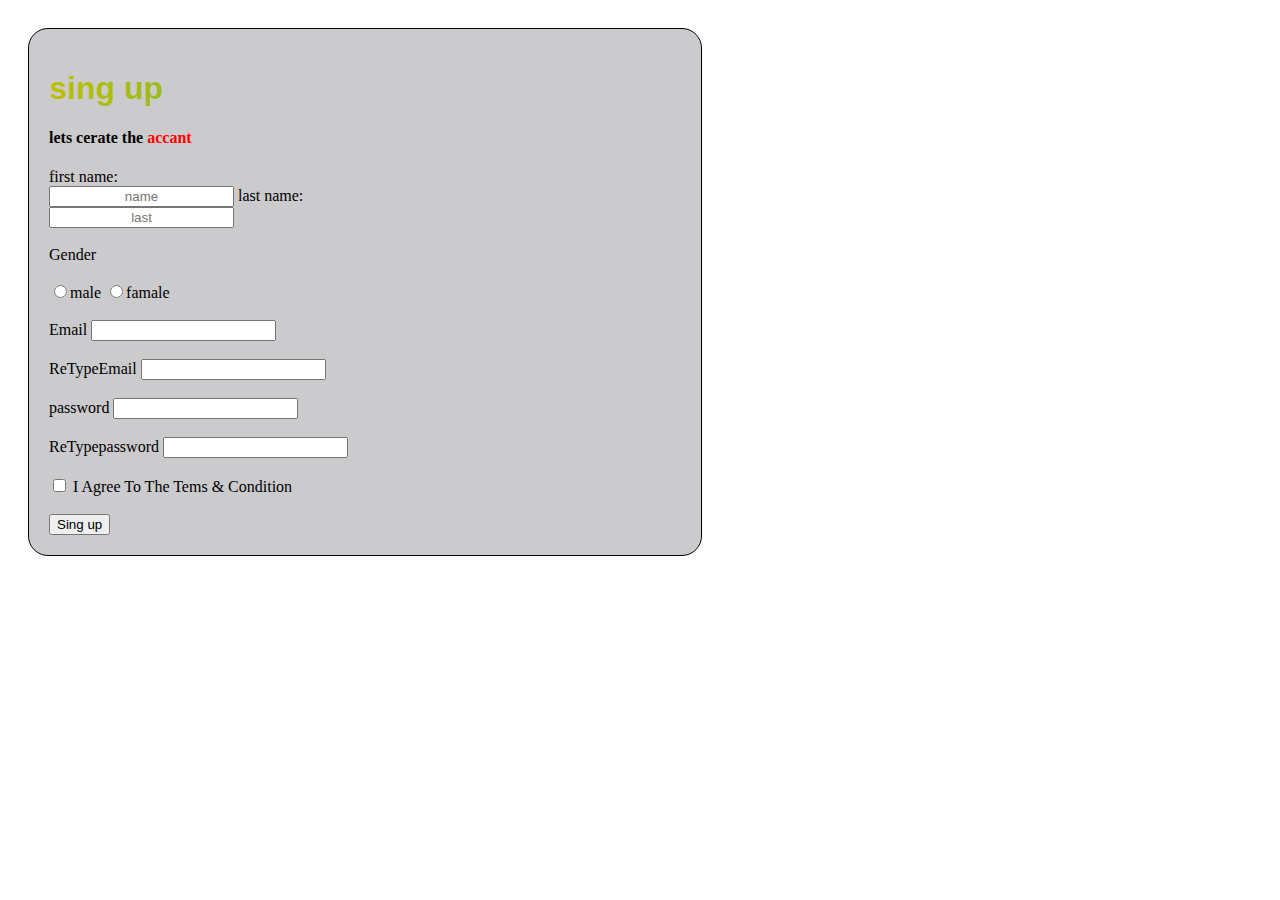
<file: page/htm4.html>
<!DOCTYPE html>
<html lang="en">
  <head>
    <meta charset="UTF-8" />
    <meta name="viewport" content="width=device-width, initial-scale=1.0" />
    <link rel="stylesheet" href="/css/style4.css" />
    <title>Document</title>
  </head>
  <body>
    <section class="section">
      <div class="box">
        <header>
          <h1>sing up</h1>
          <h4>lets cerate the <span>accant</span></h4>
        </header>
        <form action="">
          <div class="box1">
            <label for="">first name:</label><br />
            <input type="text" placeholder="name" />
            <label for="">last name:</label><br />
            <input type="text" placeholder="last" />
          </div>
          <br /><br />
          <label for="">Gender</label>
          <br /><br />
          <input type="radio" name="" id="" />male
          <input type="radio" name="" id="" />famale <br /><br />
          <label for="">Email</label>
          <input type="email" name="" id="" />
          <br /><br />
          <label for="">ReTypeEmail</label>
          <input type="email" name="" id="" />
          <br /><br />
          <label for=""></label>password
          <input type="password" name="" id="" />
          <br /><br />
          <label for=""></label>ReTypepassword
          <input type="password" name="" id="" />
          <br /><br />
          <input type="checkbox" name="" id="" /> I Agree To The Tems &
          Condition <br /><br />
          <button type="submit">Sing up</button>
        </form>
      </div>
    </section>
  </body>
</html>
</file>
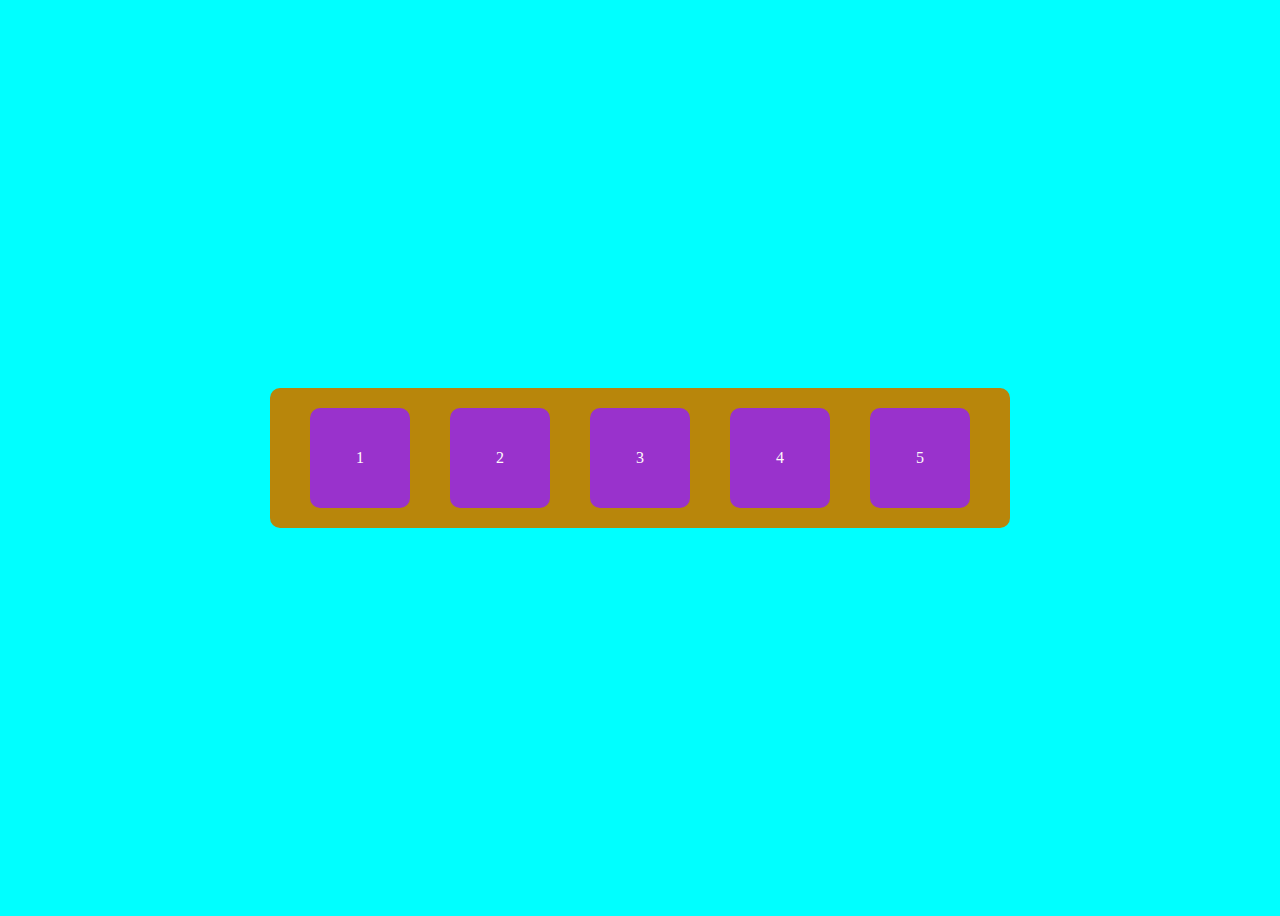
<file: page/index-6.html>
<!DOCTYPE html>
<html lang="en">
  <head>
    <meta charset="UTF-8" />
    <meta name="viewport" content="width=device-width, initial-scale=1.0" />
    <title>6</title>
    <link rel="stylesheet" href="/css/style-6.css" />
  </head>
  <body>
    <div class="box">
      <div>1</div>
      <div>2</div>
      <div>3</div>
      <div>4</div>
      <div>5</div>
    </div>
  </body>
</html>
</file>
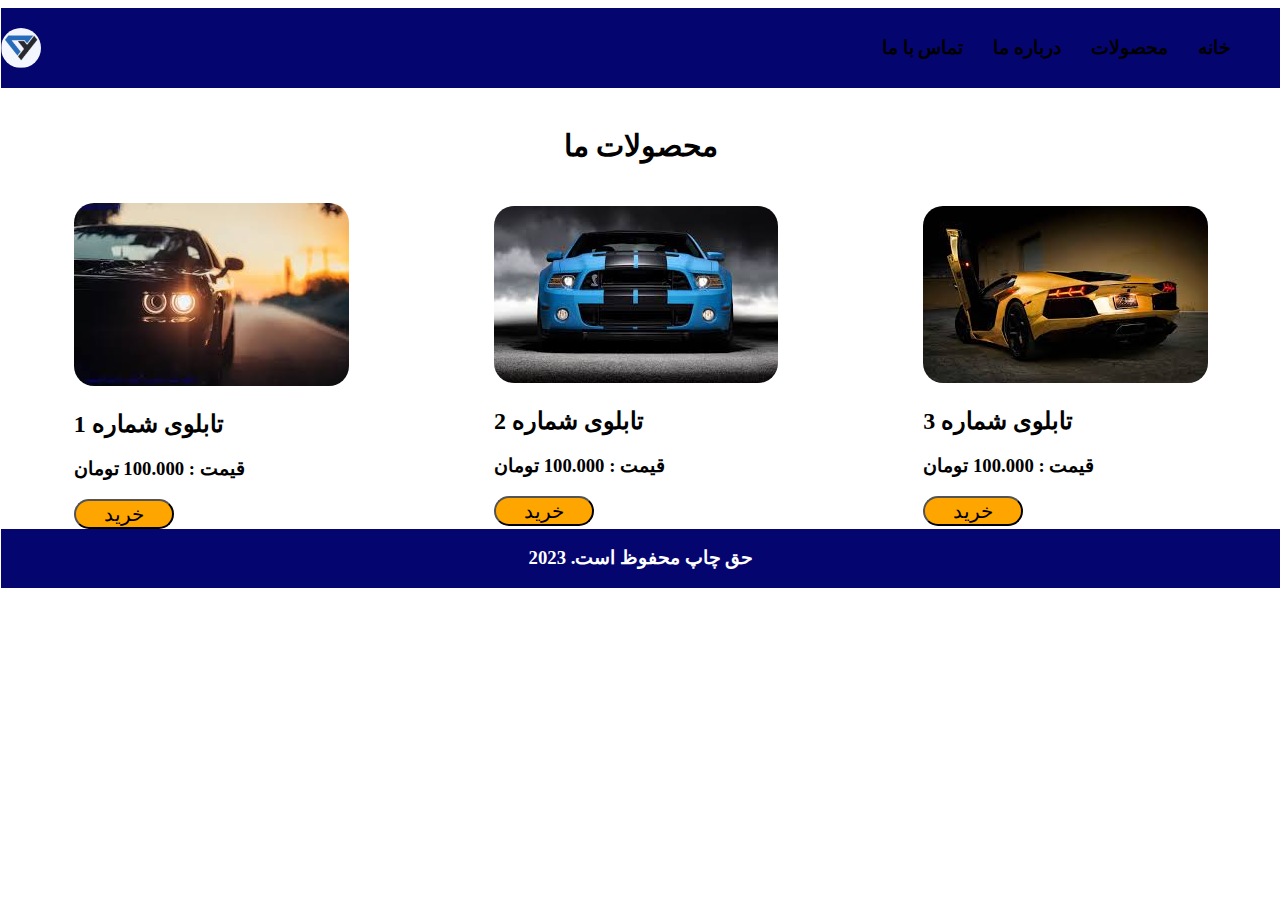
<file: page/index-7.html>
<!DOCTYPE html>
<html lang="en">
  <head>
    <meta charset="UTF-8" />
    <meta http-equiv="X-UA-Compatible" content="IE=edge" />
    <meta name="viewport" content="width=device-width, initial-scale=1.0" />
    <title>07</title>
    <link rel="stylesheet" href="/css/style-7.css" />
  </head>
  <body>
<section>
<header>

  
    <img class="logo" src="/image/favicon icon codyad 309.ico" alt="">
    <div class="menu">

        <h3>خانه</h3>
        <h3>محصولات</h3>
        <h3>درباره ما</h3>
        <h3>تماس با ما</h3>
    </div>
</header>
<nav>
    <h1>
        محصولات ما
    </h1>
</nav>
<main class="container">
  
<div box>
    <img src="/image/ax car 11/02.jfif" alt="">
    <h2>تابلوی شماره 1</h2>
    <h3>قیمت : 100.000 تومان</h3>
    <a href="https://codeyad.com/"><button>خرید</button></a>
</div>
<div box>
    <img src="/image/ax car 11/03.jfif" alt="">
    <h2>تابلوی شماره 2</h2>
    <h3>قیمت : 100.000 تومان</h3>
    <a href="https://codeyad.com/"><button>خرید</button></a>
</div>
<div box>
    <img src="/image/ax car 11/08.jfif" alt="">
    <h2>تابلوی شماره 3</h2>
    <h3>قیمت : 100.000 تومان</h3>
    <a href="https://codeyad.com/"><button>خرید</button></a>
</div>
</main>
<footer>
<h3>حق چاپ محفوظ است. 2023 </h3>
</footer>
</section>


  </body>
</html>
</file>
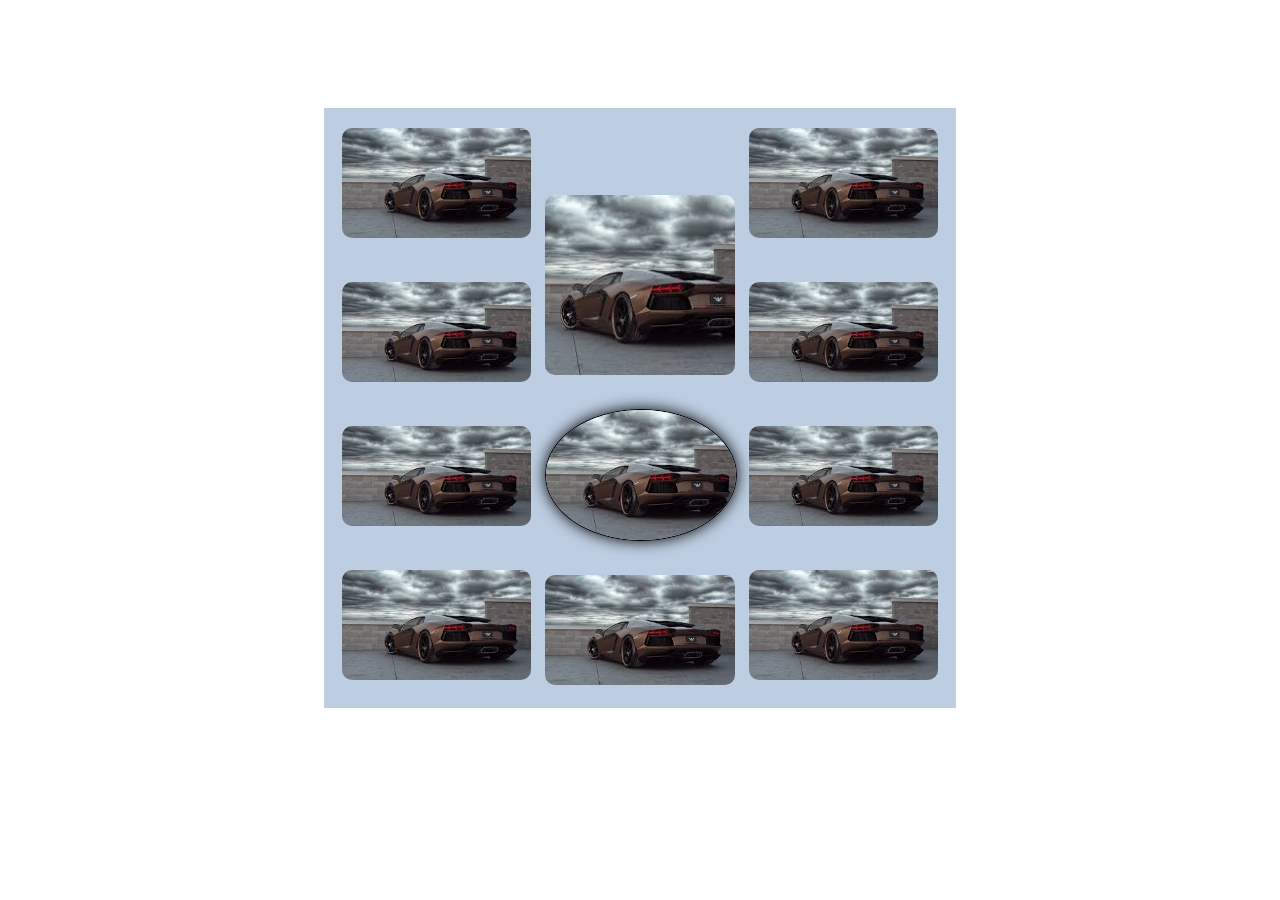
<file: page/index1.html>
<!DOCTYPE html>
<html lang="en">
  <head>
    <meta charset="UTF-8" />
    <meta http-equiv="X-UA-Compatible" content="IE=edge" />
    <meta name="viewport" content="width=device-width, initial-scale=1.0" />
    <link rel="stylesheet" href="/css/style1.css" />
    <title>01</title>
  </head>
  <body>
    <section>
      <section class="galleryBox">
        <div class="imageSection1">
          <img
            class="image1"
            height="110px"
            src="/image/ax car 11/01.jfif"
            alt=""
          />
          <img
            class="image2"
            height="100px"
            src="/image/ax car 11/01.jfif"
            alt=""
          />
          <img
            class="image3"
            height="100px"
            src="/image/ax car 11/01.jfif"
            alt=""
          />
          <img
            class="image4"
            height="110px"
            src="/image/ax car 11/01.jfif"
            alt=""
          />
        </div>
        <div class="imageSection2">
          <img
            class="image5"
            height="180px"
            src="/image/ax car 11/01.jfif"
            alt=""
          />
          <img
            class="image6"
            height="130px"
            src="/image/ax car 11/01.jfif"
            alt=""
          />
          <img
            class="image7"
            height="110px"
            src="/image/ax car 11/01.jfif"
            alt=""
          />
        </div>
        <div class="imageSection3">
          <img
            class="image1"
            height="110px"
            src="/image/ax car 11/01.jfif"
            alt=""
          />
          <img
            class="image2"
            height="100px"
            src="/image/ax car 11/01.jfif"
            alt=""
          />
          <img
            class="image3"
            height="100px"
            src="/image/ax car 11/01.jfif"
            alt=""
          />
          <img
            class="image4"
            height="110px"
            src="/image/ax car 11/01.jfif"
            alt=""
          />
        </div>
      </section>
      <!-- <div class="about1">
        <h1>about</h1>
        <p>
          Lorem ipsum dolor sit amet, consectetur adipisicing elit. Nostrum,
          amet nulla ducimus in sed mollitia maiores debitis, maxime porro
          corrupti nam, qui quasi expedita a libero adipisci minima sunt eius
          ipsum incidunt quae alias? Quae expedita neque debitis illum eaque cum
          reiciendis nulla ullam ad, suscipit nesciunt blanditiis exercitationem
          aperiam alias nemo sapiente molestiae cupiditate dolor labore sed.
          Molestias minima obcaecati error praesentium qui officia! Officia
          consequuntur ab sed expedita iusto quia. Nesciunt soluta explicabo
          numquam facilis tenetur commodi qui vitae alias provident praesentium
          illum recusandae veniam esse, illo impedit quaerat, rem harum
          quibusdam? Suscipit, exercitationem quibusdam voluptate totam incidunt
          esse, cumque, quia assumenda aspernatur ipsa error. Fugiat illo
          consectetur, amet deleniti corporis velit commodi, est placeat, ipsa
          praesentium facilis ipsum perspiciatis molestiae facere distinctio.
          Error explicabo, expedita ad totam doloribus suscipit, officia animi
          alias molestiae eius accusantium asperiores maxime minima excepturi
          voluptatem blanditiis dolores. Nobis libero atque non quod!
        </p>
      </div>
      <div class="about2">
        <h1>about</h1>
        <p>
          Lorem ipsum dolor sit amet, consectetur adipisicing elit. Nostrum,
          amet nulla ducimus in sed mollitia maiores debitis, maxime porro
          corrupti nam, qui quasi expedita a libero adipisci minima sunt eius
          ipsum incidunt quae alias? Quae expedita neque debitis illum eaque cum
          reiciendis nulla ullam ad, suscipit nesciunt blanditiis exercitationem
          aperiam alias nemo sapiente molestiae cupiditate dolor labore sed.
          Molestias minima obcaecati error praesentium qui officia! Officia
          consequuntur ab sed expedita iusto quia. Nesciunt soluta explicabo
          numquam facilis tenetur commodi qui vitae alias provident praesentium
          illum recusandae veniam esse, illo impedit quaerat, rem harum
          quibusdam? Suscipit, exercitationem quibusdam voluptate totam incidunt
          esse, cumque, quia assumenda aspernatur ipsa error. Fugiat illo
          consectetur, amet deleniti corporis velit commodi, est placeat, ipsa
          praesentium facilis ipsum perspiciatis molestiae facere distinctio.
          Error explicabo, expedita ad totam doloribus suscipit, officia animi
          alias molestiae eius accusantium asperiores maxime minima excepturi
          voluptatem blanditiis dolores. Nobis libero atque non quod!
        </p>
      </div> -->
    </section>
  </body>
</html>
</file>
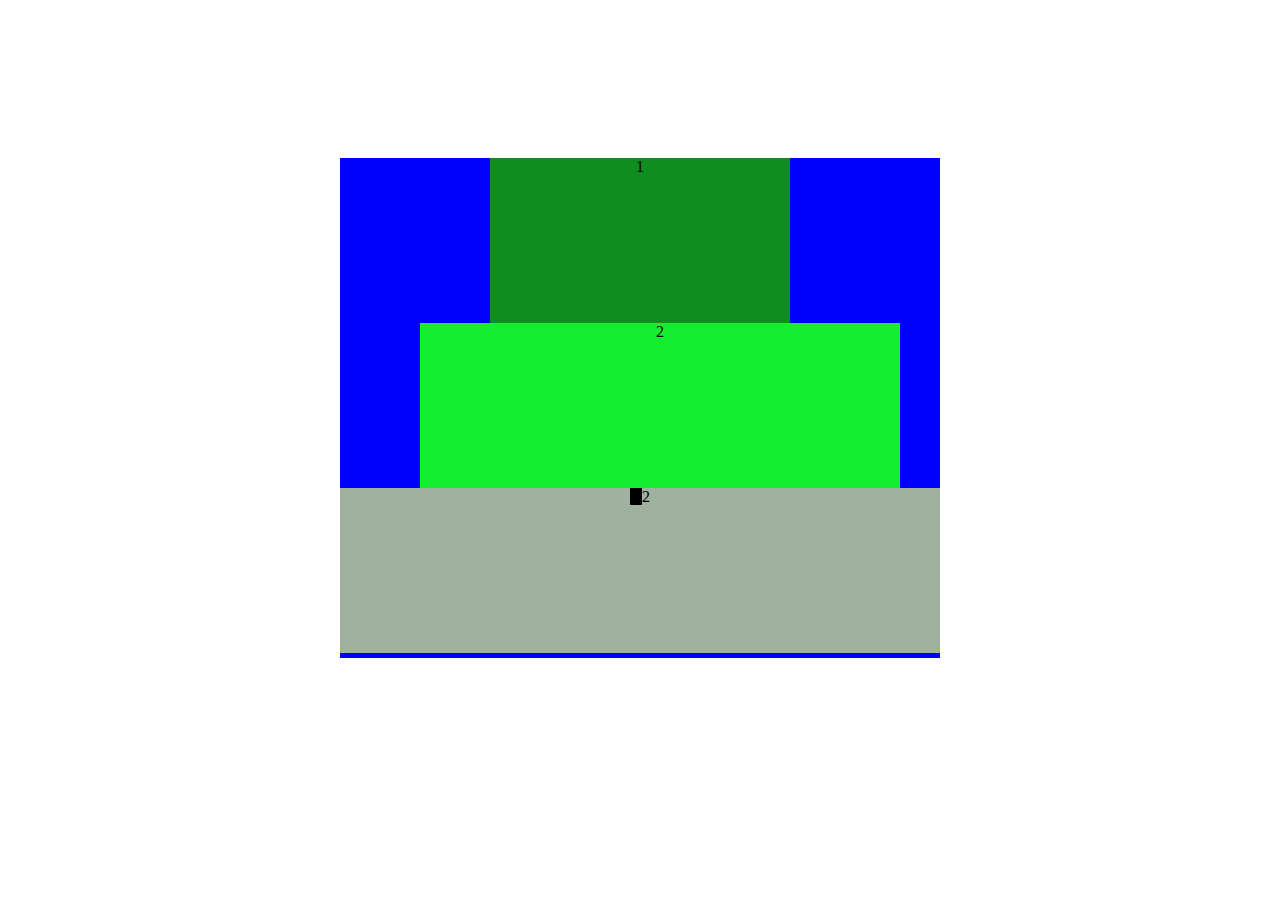
<file: page/index5.html>
<!DOCTYPE html>
<html lang="en">
  <head>
    <meta charset="UTF-8" />
    <meta name="viewport" content="width=device-width, initial-scale=1.0" />
    <link rel="stylesheet" href="/css/style5.css" />
    <title>car</title>
  </head>
  <body>
    <section class="main">
      <div class="box1">1</div>
      <div class="box2">2</div>
      <div class="box3">
        <span class="a">
1
        </span>
        <span class="b">
2
        </span>
      </div>
    </section>
  </body>
</html>
</file>
<file: css/style4.css>
body {
}
section {
  display: inline-block;
  text-align: justify;
  width: 100%;
}
div {
  background-color: rgb(203, 202, 204);
  display: inline-block;
  margin: 20px;
  padding: 20px;
  width: 50%;
  height: 40%;
}
.box {
  border: 1px solid black;
  border-radius: 20px;
}
.box1 {
  display: inline-block;
  width: 100%;
  padding: 0;
  margin: 0;
}

span {
  color: red;
}
.button {
  background-color: blue;
}
input {
  text-align: center;
}
h1 {
  font-family: "Lucida Sans", "Lucida Sans Regular", "Lucida Grande",
    "Lucida Sans Unicode", Geneva, Verdana, sans-serif;
  background: linear-gradient(to right, #faff00, #00e0ff);
  background-clip: text;
  color: rgb(0, 0, 0, 0.258);
}
header {
}
@media (max-width: 420px) {
 div {
    width: 100%;
    padding: 20px 0 20px 0;
    text-align: center;
    
  }
}
</file>
<file: css/style-6.css>
body {
  background-color: aqua;
  height: 100vh;
  display: flex;
  align-items: center;
  justify-content: center;
}
.box {
  background-color: darkgoldenrod;
  width: 70%;
  max-width: 700px;
  padding: 20px;
  border-radius: 10px;
  display: flex;
  align-items: center;
  justify-content: space-around;
}

div div {
  background-color: darkorchid;
  width: 100px;
  height: 100px;
  border-radius: 10px;
  color: snow;
  display: flex;
  align-items: center;
  justify-content: center;
}
</file>
<file: css/style-7.css>
/* *{
  margin: 0;
  padding: 0;
  box-sizing:border-box ;
} */
body {
  width: 100%;
  height: 100%;
  display: flex;
  justify-content: center;
  flex-direction: column;
  padding: 0 10px 0 10px;
  margin-left: -9px;
}

header {
  background-color: rgb(5, 5, 112);
  display: flex;
  height: 80px;
  justify-content: space-between;
  align-items: center;
}
header a {
  color: white;
  text-decoration: none;
  font-size: 20px;
}
nav {
  display: flex;
  justify-content: center;
  margin: 20px;
}
nav h1 {
  font-size: 30px;
}
.box {
  text-align: center;
}
.logo {
  width: 40px;
  display: flex;
}
.menu {
  display: flex;
  justify-content: end;
  align-items: center;
  gap: 30px;
  flex-direction: row-reverse;
  padding: 10px;
  padding: 50px;
}
.menu  div a {
  display: inline-block;
  transition: all .5s;
}
.menu div a :hover {
  color: yellow;
  transform: rotate(30deg);
}

footer {
  background-color: rgb(5, 5, 112);
  display: flex;
  justify-content: center;
  align-items: center;
  color: white;
}
.container {
  display: flex;
  justify-content: space-around;
  align-items: center;
  flex: 1;
}
img {
  width: 100%;
  border-radius: 20px;
}
button {
  background-color: orange;
  border-radius: 20px;
  font-size: 20px;
  width: 100px;
}

@media (max-width: 420px) {
  .menu {
    display: none;
  }
  .container {
    display: flex;
    flex-direction: column;
    align-items: center;
    gap: 10px;
    width: 100%;
  }
}
</file>
<file: css/style1.css>
body {
  text-align: center;
}

.galleryBox {
  margin-top: 100px;
  width: 50%;
  height: 600px;
  background-color: rgb(189, 206, 226);
  display: inline-block;
}
.imageSection1,
.imageSection2,
.imageSection3 {
  width: 30%;
  height: 100%;
  display: inline-block;
  padding: 0 5px 0 5px;
}
img {
  width: 100%;
  object-fit: cover;
  margin: 20px 0 20px 0;
  border-radius: 10px;
}
.imageSection2 .image5 {
  margin: 15px 0 15px 0;
}
.imageSection2 .image6 {
  margin: 15px 0 15px 0;
  border-radius: 100%;
  box-shadow: 0 0 15px black;
  border: 1px solid black;
}
.imageSection2 .image7 {
  margin: 15px 0 15px 0;
}

/* .about1 , .about2{
  display: inline-block;
  vertical-align: baseline;
  background-color: rgb(148, 148, 92);
  width: 25%;
  border-radius: 10px;
 padding: 0 20px 0 20px;
 text-align: left;

} */
</file>
<file: css/style5.css>
body{
    text-align: center;
}

.main {
  width: 600px;
  height: 500px;
  margin-top: 150px;
  display: inline-block;
  text-align: center;
  background-color: blue;
}
div{
    width: 100%;
    height: 33%;
    text-align: center;
}

 .box1{
    background-color: rgb(16, 141, 33);
width: 50%;    
position: relative;
left: 150px;
 }
 .box2{
    background-color: rgb(19, 238, 48);
   
    width:80%;    
position: relative;
left: 80px;
}
.box3{
    background-color: rgb(159, 177, 159);

   
}
.a{
    background-color: black;
    border-radius: 0%;
    width: 1000px;
    height: 1200px;

    
}
</file>
